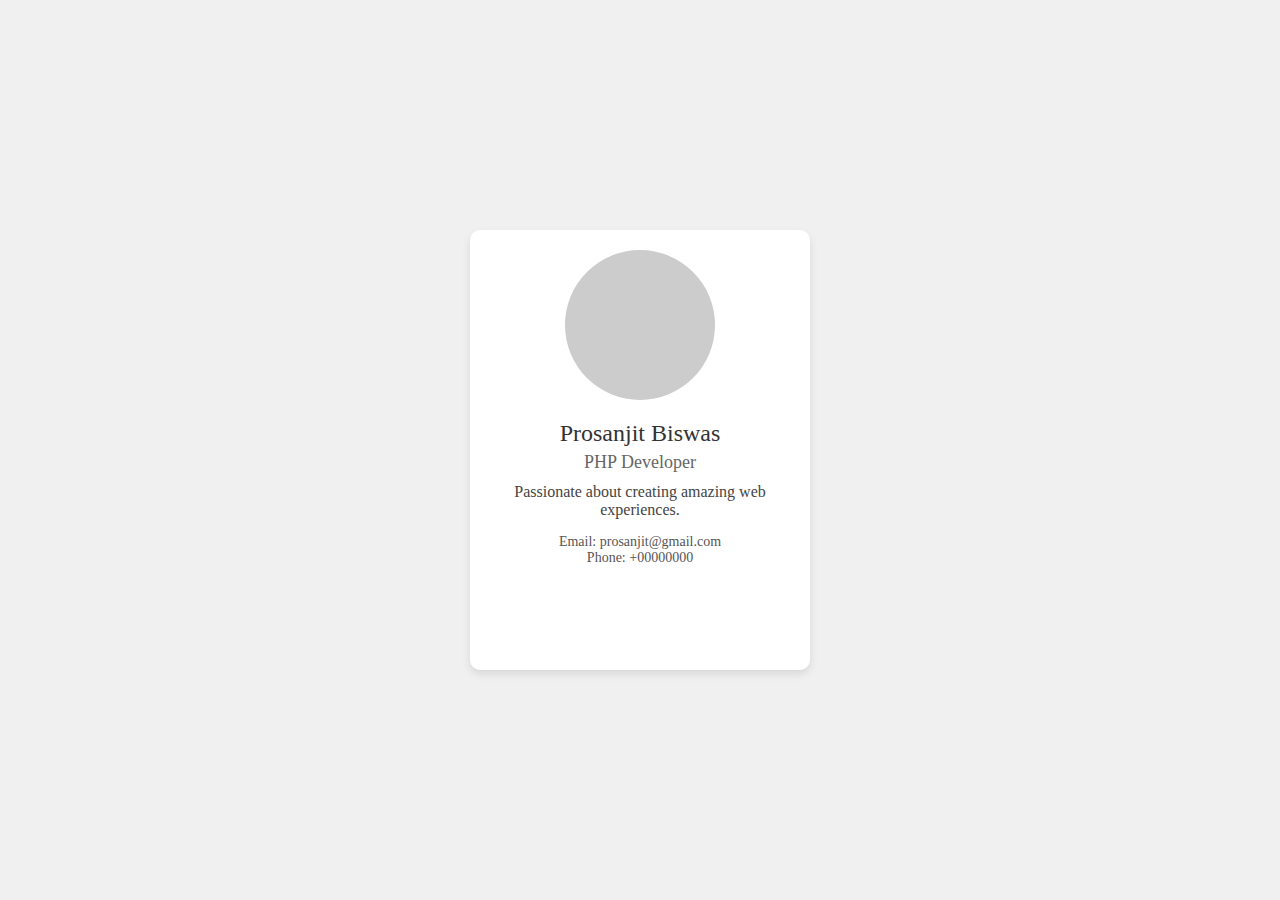
<file: profile_card/index.html>
<!DOCTYPE html>
<html lang="en">
<head>
    <meta charset="UTF-8">
    <meta name="viewport" content="width=device-width, initial-scale=1.0">
    <title>Personal Profile Card</title>
    <link rel="stylesheet" href="style.css">
</head>
<body>
    <div class="profile-card">
        <div class="profile-img"></div>
        <div class="name">Prosanjit Biswas</div>
        <div class="occupation">PHP Developer</div>
        <div class="description">Passionate about creating amazing web experiences.</div>
        <div class="contact-info">
            Email: prosanjit@gmail.com<br>
            Phone: +00000000
        </div>
    </div>
</body>
</html>
</file>
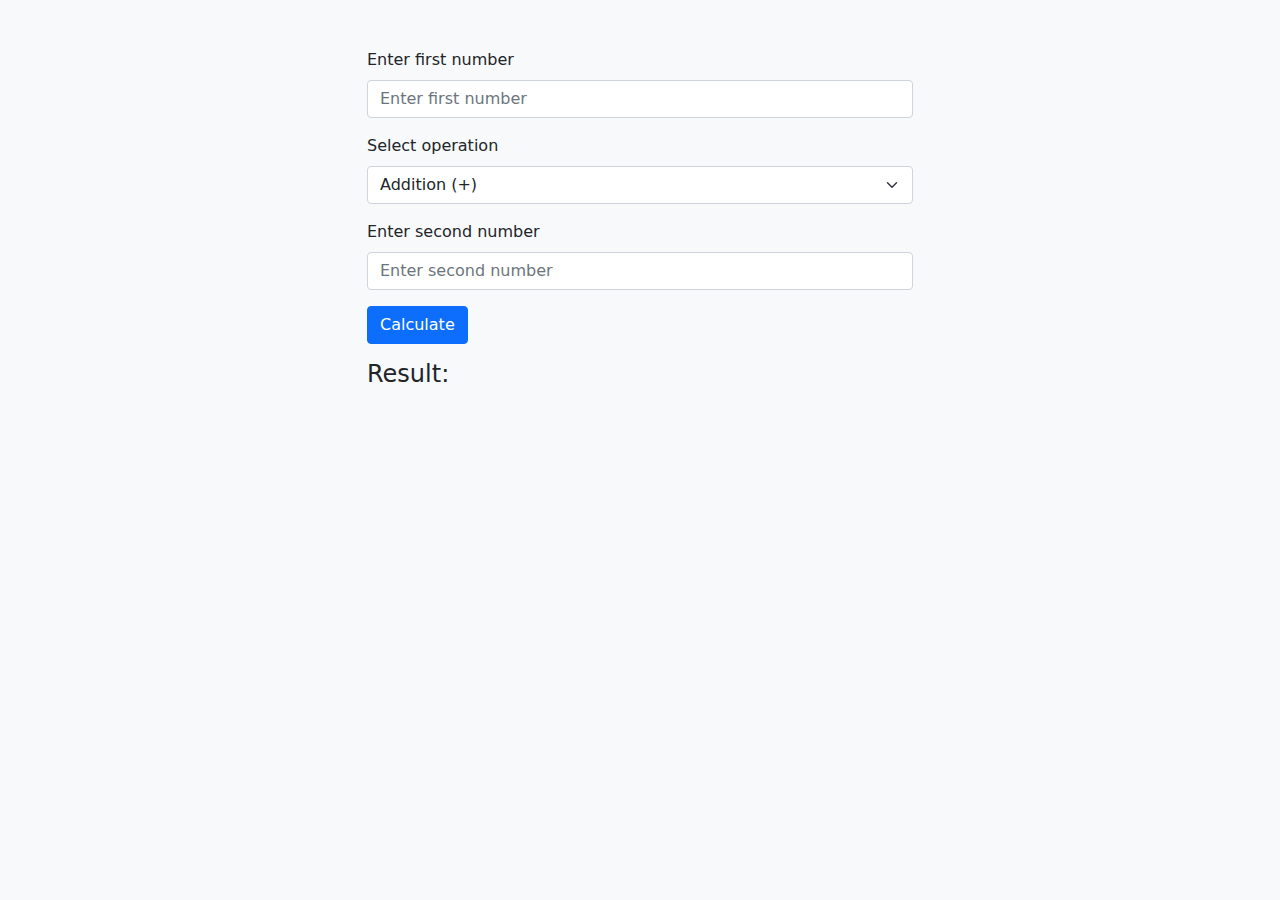
<file: calculator/calculator.html>
<!DOCTYPE html>
<html lang="en">
<head>
    <meta charset="UTF-8">
    <meta name="viewport" content="width=device-width, initial-scale=1.0">
    <title>Calculator</title>
    <!-- Bootstrap CSS -->
    <link href="css/bootstrap.min.css" rel="stylesheet">
</head>
<body class="bg-light">
    <div class="container py-5">
        <div class="row justify-content-center">
            <div class="col-lg-6 col-md-8 col-sm-10">
                <div class="mb-3">
                    <label for="num1" class="form-label">Enter first number</label>
                    <input type="number" class="form-control" id="num1" placeholder="Enter first number">
                </div>
                <div class="mb-3">
                    <label for="operator" class="form-label">Select operation</label>
                    <select class="form-select" id="operator">
                        <option value="add">Addition (+)</option>
                        <option value="subtract">Subtraction (-)</option>
                        <option value="multiply">Multiplication (*)</option>
                        <option value="divide">Division (/)</option>
                    </select>
                </div>
                <div class="mb-3">
                    <label for="num2" class="form-label">Enter second number</label>
                    <input type="number" class="form-control" id="num2" placeholder="Enter second number">
                </div>
                <button class="btn btn-primary btn-block" onclick="calculate()">Calculate</button>
                <div class="mt-3">
                    <h4>Result:</h4>
                    <h4 class="py-2" id="result"></h4>
                </div>
            </div>
        </div>
    </div>

    <!-- Bootstrap js -->
    <script src="js/bootstrap.min.js"></script>

    <script>
        function calculate() {
            var num1 = parseFloat(document.getElementById('num1').value);
            var num2 = parseFloat(document.getElementById('num2').value);
            var operator = document.getElementById('operator').value;
            var resultElement = document.getElementById('result');


            resultElement.textContent = '';


            if (isNaN(num1) || isNaN(num2)) {
                resultElement.textContent = 'Please enter valid numbers';
                resultElement.classList.add('text-white','bg-danger');
                return;
            }

            var result;
            switch (operator) {
                case 'add':
                    result = num1 + num2;
                    break;
                case 'subtract':
                    result = num1 - num2;
                    break;
                case 'multiply':
                    result = num1 * num2;
                    break;
                case 'divide':
                    if (num2 === 0) {
                        resultElement.textContent = 'Cannot divide by zero';
                        resultElement.classList.add('text-white', 'bg-danger');
                        return;
                    }
                    result = num1 / num2;
                    break;
                default:
                    resultElement.textContent = 'Invalid operation';
                    resultElement.classList.add('text-white', 'bg-danger');
                    return;
            }

            resultElement.textContent = result;
            resultElement.classList.remove('text-white', 'bg-danger');
        }
    </script>
</body>
</html>
</file>
<file: profile_card/style.css>
body {
            margin: 0;
            height: 100vh;
            display: flex;
            justify-content: center;
            align-items: center;
            background-color: #f0f0f0;
        }
        .profile-card {
            width: 300px;
            height: 400px;
            background-color: #fff;
            border-radius: 10px;
            box-shadow: 0 4px 8px rgba(0, 0, 0, 0.1);
            padding: 20px;
            text-align: center;
        }
        .profile-img {
            width: 150px;
            height: 150px;
            border-radius: 50%;
            margin: 0 auto 20px;
            background-color: #ccc;
        }
        .name {
            font-size: 24px;
            color: #333;
            margin-bottom: 5px;
        }
        .occupation {
            font-size: 18px;
            color: #666;
            margin-bottom: 10px;
        }
        .description {
            font-size: 16px;
            color: #444;
            margin-bottom: 15px;
        }
        .contact-info {
            font-size: 14px;
            color: #555;
        }
</file>
